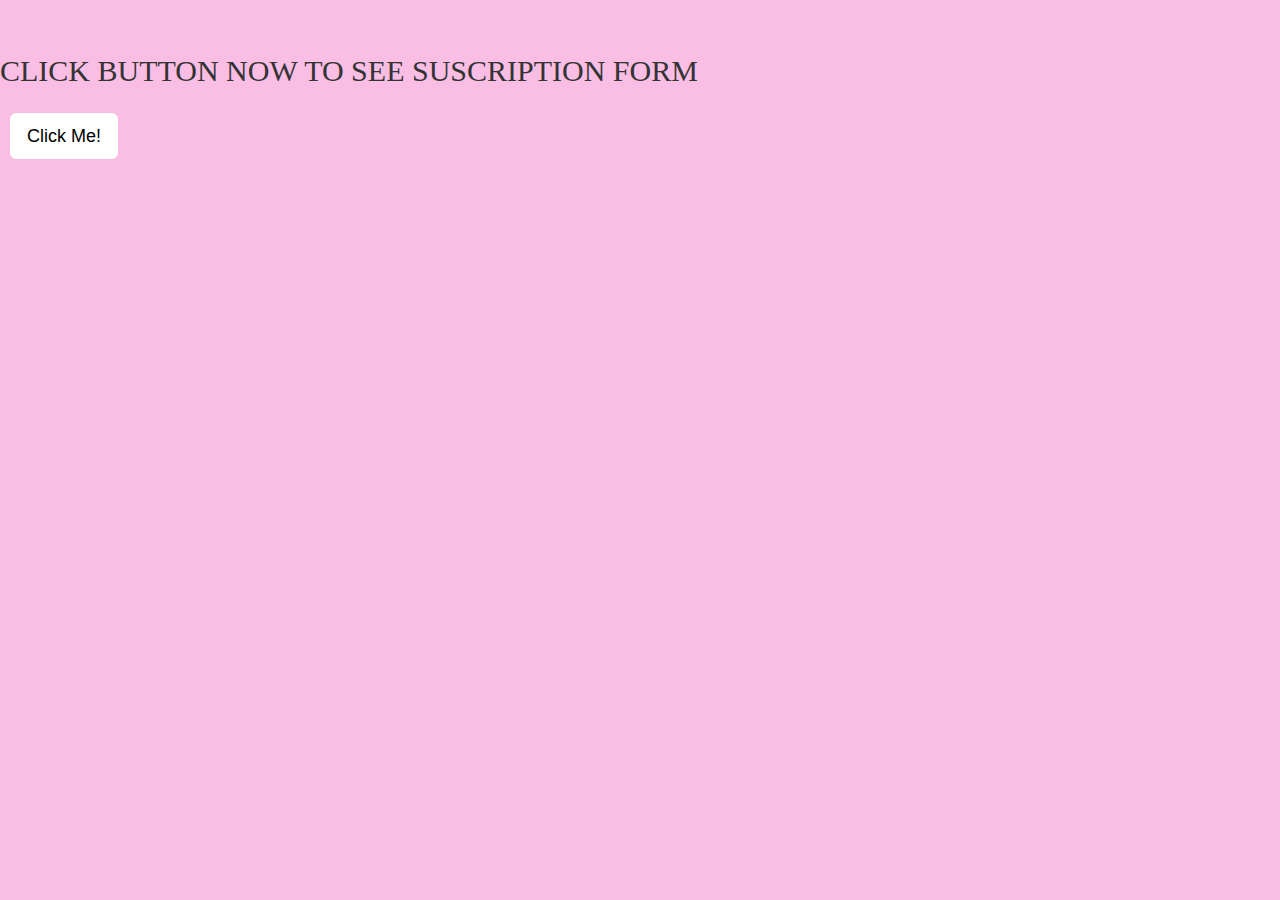
<file: index.html>
<!DOCTYPE html>
<html lang="en">
<head>
  <meta charset="UTF-8">
  <meta name="viewport" content="width=device-width, initial-scale=1.0">
  <meta http-equiv="X-UA-Compatible" content="ie=edge">
  <title>Document</title>
  <link rel="stylesheet" href="css/bootstrap.min.css">
  <link rel="stylesheet" href="css/main.css">
 <link href="https://fonts.googleapis.com/css?family=Chivo|Lato&display=swap" rel="stylesheet">
</head>

<body>
  
<p>CLICK BUTTON NOW TO SEE SUSCRIPTION FORM</p>
<!-- Trigger the modal with a button -->
<button type="button" class="btn btn-info btn-lg click-btn" data-toggle="modal" data-target="#myModal">Click Me!</button>

<!-- Modal -->
<div id="myModal" class="modal fade" role="dialog">
  <div class="modal-dialog">

    <!-- Modal content-->
    <div class="modal-content">
      <div class="container">
        <div class="row">
          <div  class="col-sm-5 banner-image">
           <!-- <img class="img-responsive" src="images/pic.jpg" alt="picture"> -->
          </div>
          <!-- <div class="col-sm-1"></div> -->
          <div class="col-sm-7 banner">
            <button type="button" class="close" data-dismiss="modal">&times;</button>
            <center>
            <h1>POCIT</h1>
            <h3>Inspiration & Community <br> For People Of Color In Tech.</h3>
            <br>
            <h4>Delivered Weekly</h4>
            <form>
              <div class="form-group">
              <input type="email" placeholder="Please, fill in your email address">
             </div>
             <div class="form-group">
              <!-- <button class="button" ><a  href="login2.html">Sign Me Up</a></button> -->

              <!-- Trigger the modal with a button -->
<button type="button" class="btn  button" data-toggle="modal" data-target="#myModal2">Sign Me Up</button>

<!-- Modal -->
<div id="myModal2" class="modal fade" role="dialog">
  <div class="modal-dialog">

    <!-- Modal content-->
    <div class="modal-content">
        <div class="container">
          <div class="row">
            <div  class="col-sm-5 banner-image2">
             <!-- <img class="img-responsive" src="images/pic.jpg" alt="picture"> -->
            </div>
            <!-- <div class="col-sm-1"></div> -->
            <div class="col-sm-7 banner2">
              <button type="button" class="close" data-dismiss="modal">&times;</button>
              <center>
              <h2>Thank You! <br> You are now subscribed.<br> Talk to you soon!</h2>
              <form>
               <div class="form-group">
                <button class="button2" ><a  href="index.html">Continue</a></button>
               </div>
              </form>
             </center>
            </div>
          </div>
         </div>
      </div>

  </div>
</div>
             </div>
            </form>
           </center>
          </div>
        </div>
       </div>
    </div>

  </div>
</div>

<script src="js/jquery.js"></script>
<script src="js/bootstrap.min.js"></script>
</body>
</html>
</file>
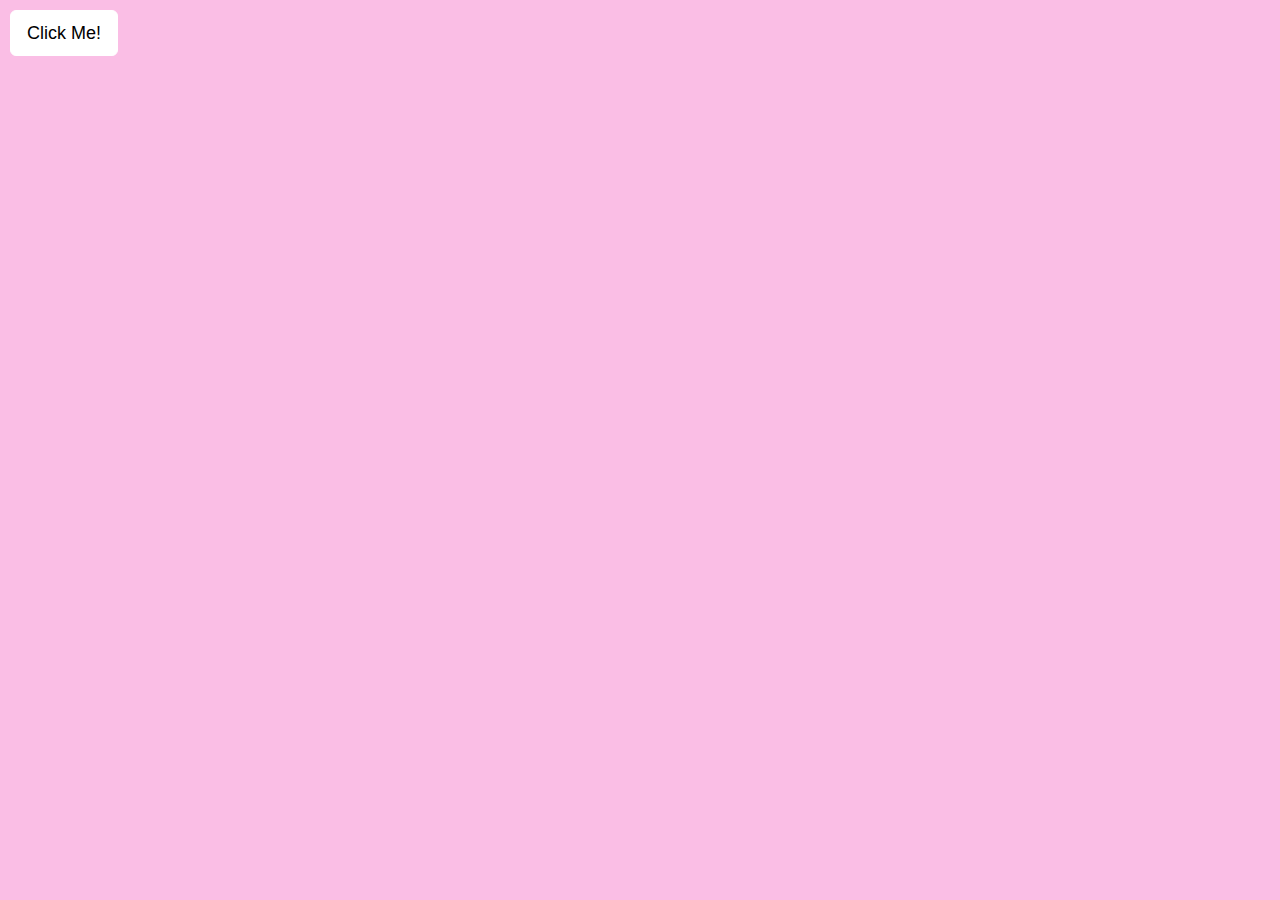
<file: login2.html>
<!DOCTYPE html>
<html lang="en">
<head>
  <meta charset="UTF-8">
  <meta name="viewport" content="width=device-width, initial-scale=1.0">
  <meta http-equiv="X-UA-Compatible" content="ie=edge">
  <title>Document</title>
  <link rel="stylesheet" href="css/bootstrap.min.css">
  <link rel="stylesheet" href="css/main.css">
 <link href="https://fonts.googleapis.com/css?family=Chivo|Lato&display=swap" rel="stylesheet">
</head>

<body>
  

<!-- Trigger the modal with a button -->
<button type="button" class="btn btn-info btn-lg click-btn" data-toggle="modal" data-target="#myModal">Click Me!</button>

<!-- Modal -->
<div id="myModal" class="modal fade" role="dialog">
  <div class="modal-dialog">

    <!-- Modal content-->
    <div class="modal-content">
      <div class="container">
        <div class="row">
          <div  class="col-sm-5 banner-image2">
           <!-- <img class="img-responsive" src="images/pic.jpg" alt="picture"> -->
          </div>
          <!-- <div class="col-sm-1"></div> -->
          <div class="col-sm-7 banner2">
            <button type="button" class="close" data-dismiss="modal">&times;</button>
            <center>
            <h2>Thank You! <br> You are now subscribed.<br> Talk to you soon!</h2>
            <form>
             <div class="form-group">
              <button class="button2" ><a  href="index.html">Continue</a></button>
             </div>
            </form>
           </center>
          </div>
        </div>
       </div>
    </div>

</div>
</div>

<script src="js/jquery.js"></script>
<script src="js/bootstrap.min.js"></script>
</body>
</html>
</file>
<file: css/main.css>
body{
  background-color: #fabee5;
}
p{
  padding-top: 50px;
  font-size: 30px;
  font-family: lato sans-serif;
}
.container{
  background-color: white;
  color: black;
  height: 100%;
  width: 100% ;
}
.banner-image{
  background-image: url('../images/girl1.jpg');
	background-position:center;
	background-repeat:no-repeat;
	background-size:cover;
	height:500px;
	width:40%;
  float: left;
}

.banner{
  float: right;
}
.banner h1{
  padding-bottom: 10px;
  padding-top: 30px;
  font-size: 50px;
  font-weight: 900;
  font-family: 'Lato', sans-serif;
  color: #000000;
  
}
.banner h3{
  color: grey;
  /* font-family: Cambria, Cochin, Georgia, Times, 'Times New Roman', serif; */
  font-family: 'Karla', sans-serif;
}
.banner h4{
  color: grey;
  font-family: Cambria, Cochin, Georgia, Times, 'Times New Roman', serif;
  padding-bottom: 20px;
}
form input{
  width: 300px;
  padding: 15px;
  font-family: 'Chivo', sans-serif;
}
form input:focus{
  border: 1px solid grey !important;
  color: #000000;
}
form button{
  width: 300px;
  padding: 40px;
  margin-top: 10px;
  background-color: black;
  color: white;
  border: 1px solid black;
  font-family: 'Chivo', sans-serif;
  border-radius: none;
}
form button a:visited{
  color: white;
}
form button a:hover{
  color: white;
  text-decoration: none;
}
.click-btn{
  background-color: #ffffff;
  border: 1px solid #ffffff;
  color: black;
  margin: 10px
}
.click-btn:focus{
  background-color: #ffffff;
  color: #000000;
  border: 1px dashed #fabee5;
}
.banner-image2{
  background-image: url('../images/man1.jpg');
	background-position:center;
	background-repeat:no-repeat;
	background-size:cover;
	height:500px;
	width:40%;
  float: left;
}
.banner2{
  padding-top: 80px;
  line-height: 4px; 
}
.button2{
  margin-top: 20px;
  padding: 30px;
  float: left;
}
</file>
